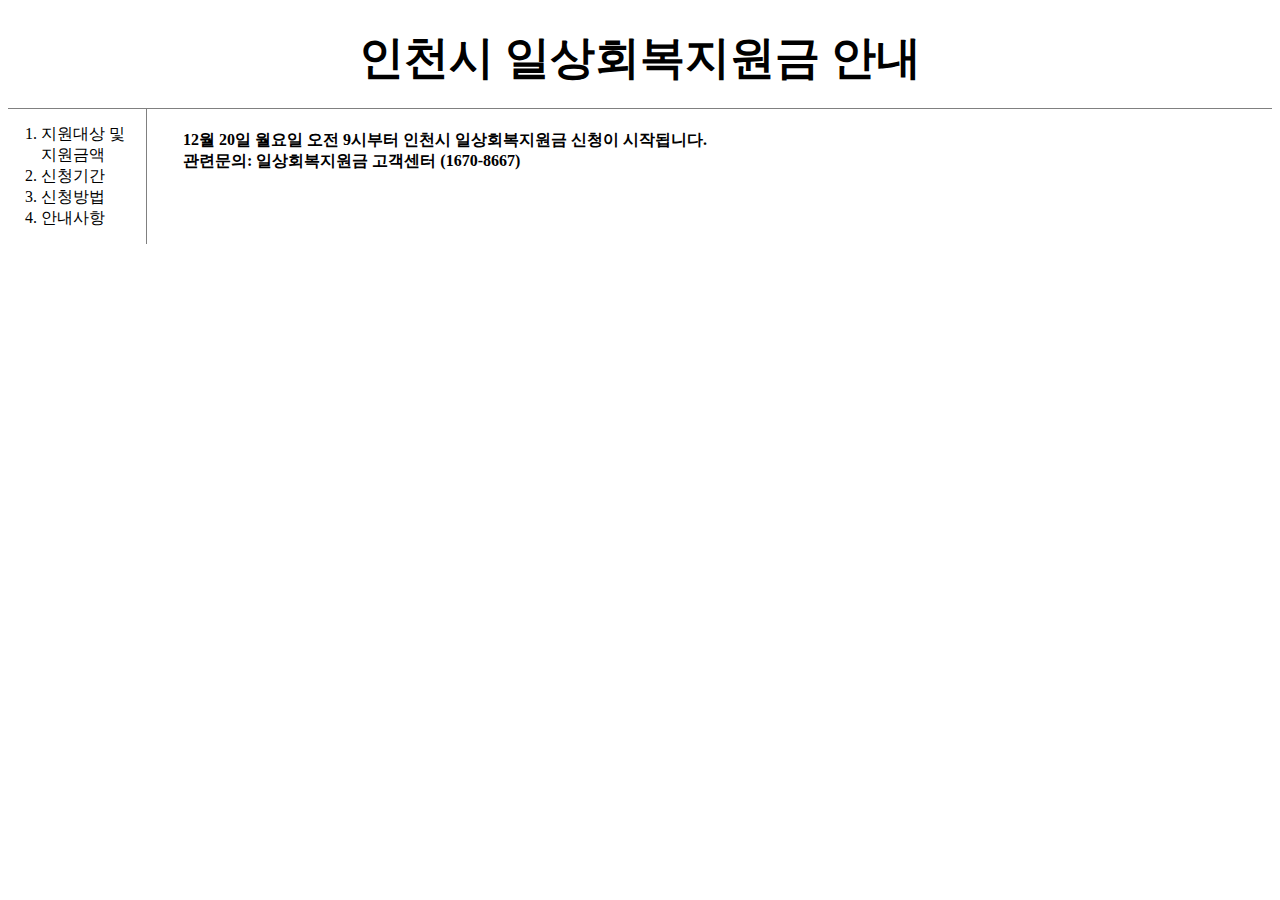
<file: index.html>
<!DOCTYPE html>

<html>

<head>
  <meta charset="utf-8">
<link rel="stylesheet" href="style.css">
  <title>인천시 일상회복지원금 안내</title>
  </head>

<body>
    <a href="index.html"><h3>인천시 일상회복지원금 안내</h3></a>
<div id="grid">
  <ol>
    <li><a href="1.html">지원대상 및 지원금액</a>
    <li><a href="2.html">신청기간</a>
    <li><a href="3.html">신청방법</a>
    <li><a href="4.html">안내사항</a>
      </ol>
<div id="article">
<p><h4>12월 20일 월요일 오전 9시부터 인천시 일상회복지원금 신청이 시작됩니다.
<br> 관련문의: 일상회복지원금 고객센터 (1670-8667)</h4></p>
  </div>
</div>
</body>
</html>
</file>
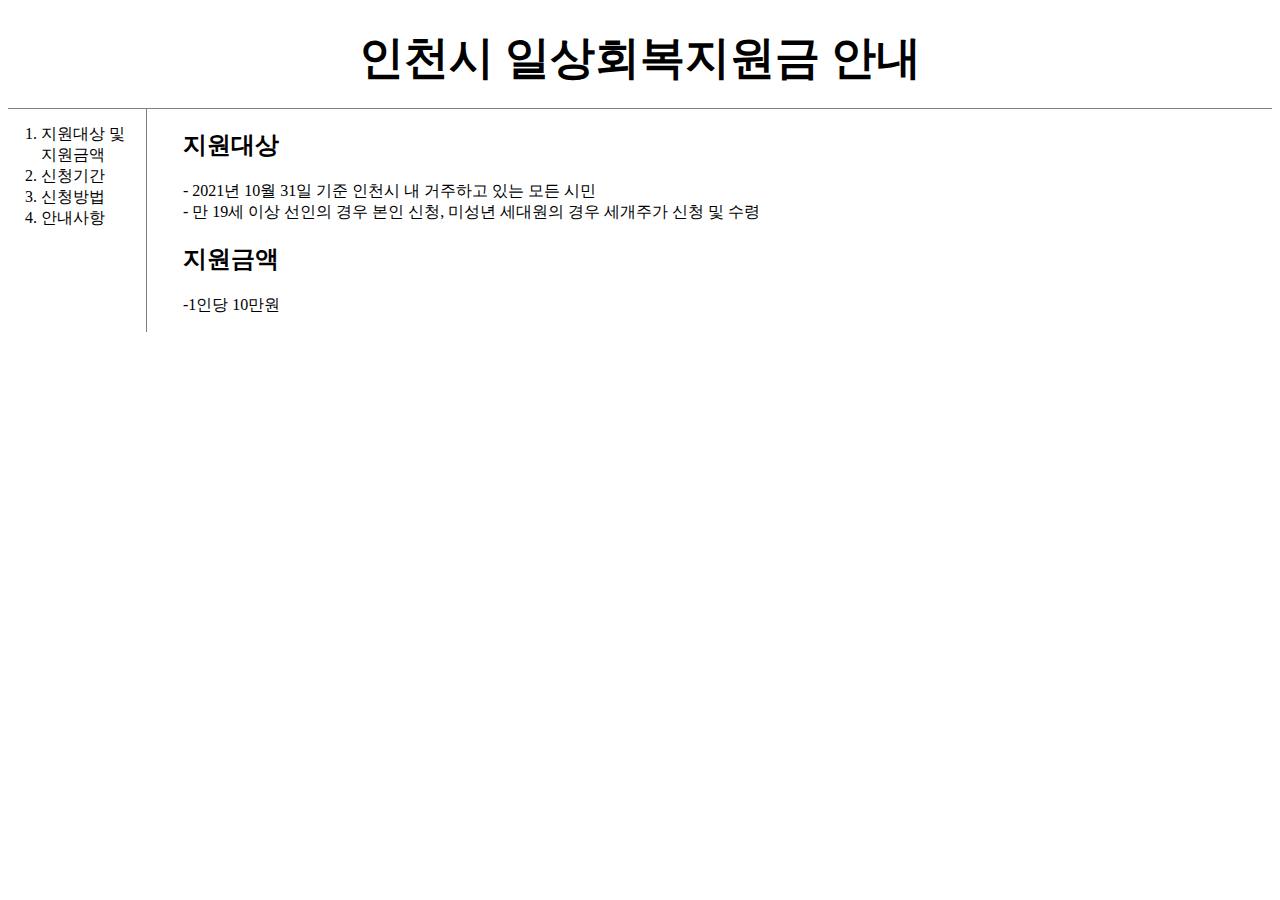
<file: 1.html>
<!DOCTYPE html>

<html>

<head>
  <meta charset="utf-8">
<link rel="stylesheet" href="style.css">
<title>인천시 일상회복지원금 안내</title>
  </head>
<body>
  <a href="index.html"><h3>인천시 일상회복지원금 안내</h3></a>
<div id="grid">
    <ol>
      <li><a href="1.html">지원대상 및 지원금액</a>
      <li><a href="2.html">신청기간</a>
      <li><a href="3.html">신청방법</a>
      <li><a href="4.html">안내사항</a>
      </ol>
<div id="article">
    <h2><strong>지원대상</strong></h2>
  <p>- 2021년 10월 31일 기준 인천시 내 거주하고 있는 모든 시민<br>
- 만 19세 이상 선인의 경우 본인 신청, 미성년 세대원의 경우 세개주가 신청 및 수령 <br>
  </p>

  <h2><strong>지원금액</strong></h2>
<p>-1인당 10만원</p>


</div>

</body>
</html>
</file>
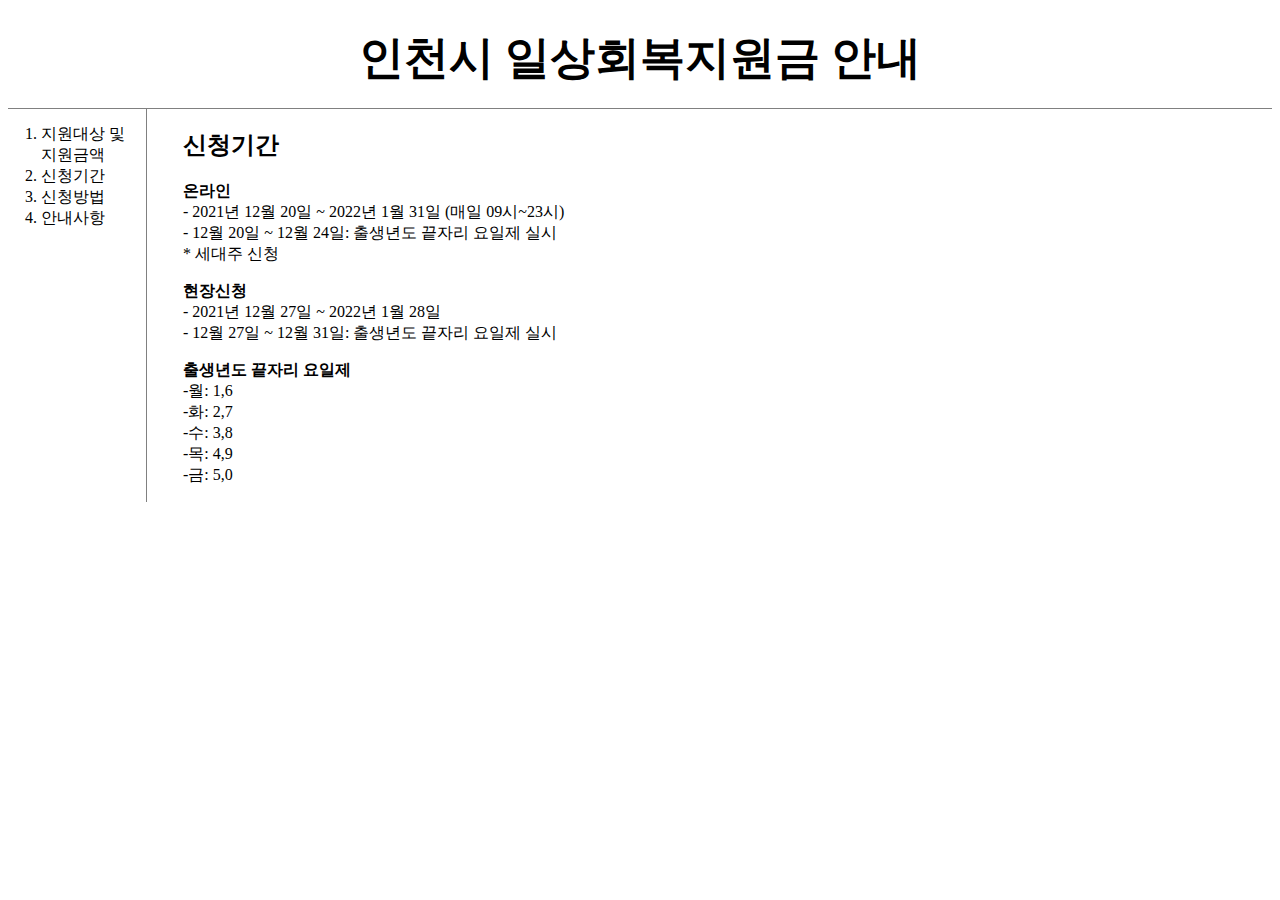
<file: 2.html>
<!DOCTYPE html>

<html>

<head>
  <meta charset="utf-8">
  <link rel="stylesheet" href="style.css">
  <title>인천시 일상회복지원금 안내</title>

  </head>

<body>
  <a href="index.html"><h3>인천시 일상회복지원금 안내</h3></a>

<div id="grid">
  <ol>
    <li><a href="1.html">지원대상 및 지원금액</a>
    <li><a href="2.html">신청기간</a>
    <li><a href="3.html">신청방법</a>
    <li><a href="4.html">안내사항</a>
      </ol>
<div id="article">
  <h2>신청기간</h2>
  <p><strong>온라인</strong><br>
  - 2021년 12월 20일 ~ 2022년 1월 31일 (매일 09시~23시) <br>
  - 12월 20일 ~ 12월 24일: 출생년도 끝자리 요일제 실시 <br>
  *  세대주 신청 </p>
  <p><strong>현장신청</strong><br>
  - 2021년 12월 27일 ~ 2022년 1월 28일 <br>
  - 12월 27일 ~ 12월 31일: 출생년도 끝자리 요일제 실시 <br>
 </p>
 <p><strong>출생년도 끝자리 요일제</strong><br>
 -월: 1,6 <br>
 -화: 2,7 <br>
 -수: 3,8 <br>
 -목: 4,9 <br>
 -금: 5,0 <br>
</p>


</div>
</div>
</body>
</html>
</file>
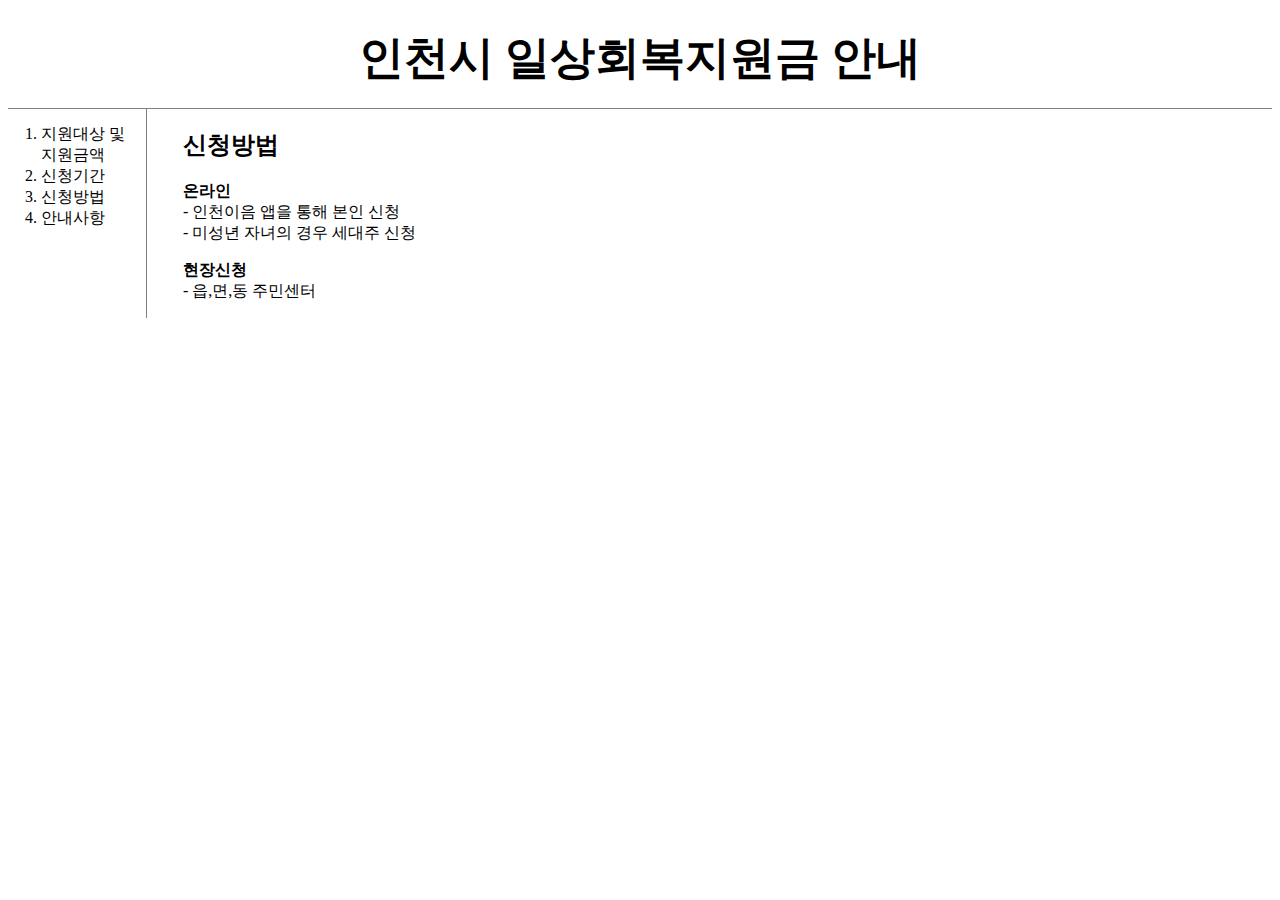
<file: 3.html>
<!DOCTYPE html>

<html>

<head>
  <meta charset="utf-8">
  <link rel="stylesheet" href="style.css">
  <title>인천시 일상회복지원금 안내</title>

  </head>

<body>
  <a href="index.html"><h3>인천시 일상회복지원금 안내</h3></a>

<div id="grid">
  <ol>
    <li><a href="1.html">지원대상 및 지원금액</a>
    <li><a href="2.html">신청기간</a>
    <li><a href="3.html">신청방법</a>
    <li><a href="4.html">안내사항</a>
      </ol>
<div id="article">
<h2>신청방법</h2>
  <p><strong>온라인</strong><br>
  - 인천이음 앱을 통해 본인 신청 <br>
  - 미성년 자녀의 경우 세대주 신청
</p>
  <p><strong>현장신청</strong> <br>

  - 읍,면,동 주민센터
 </p>

</div>
</div>
</body>
</html>
</file>
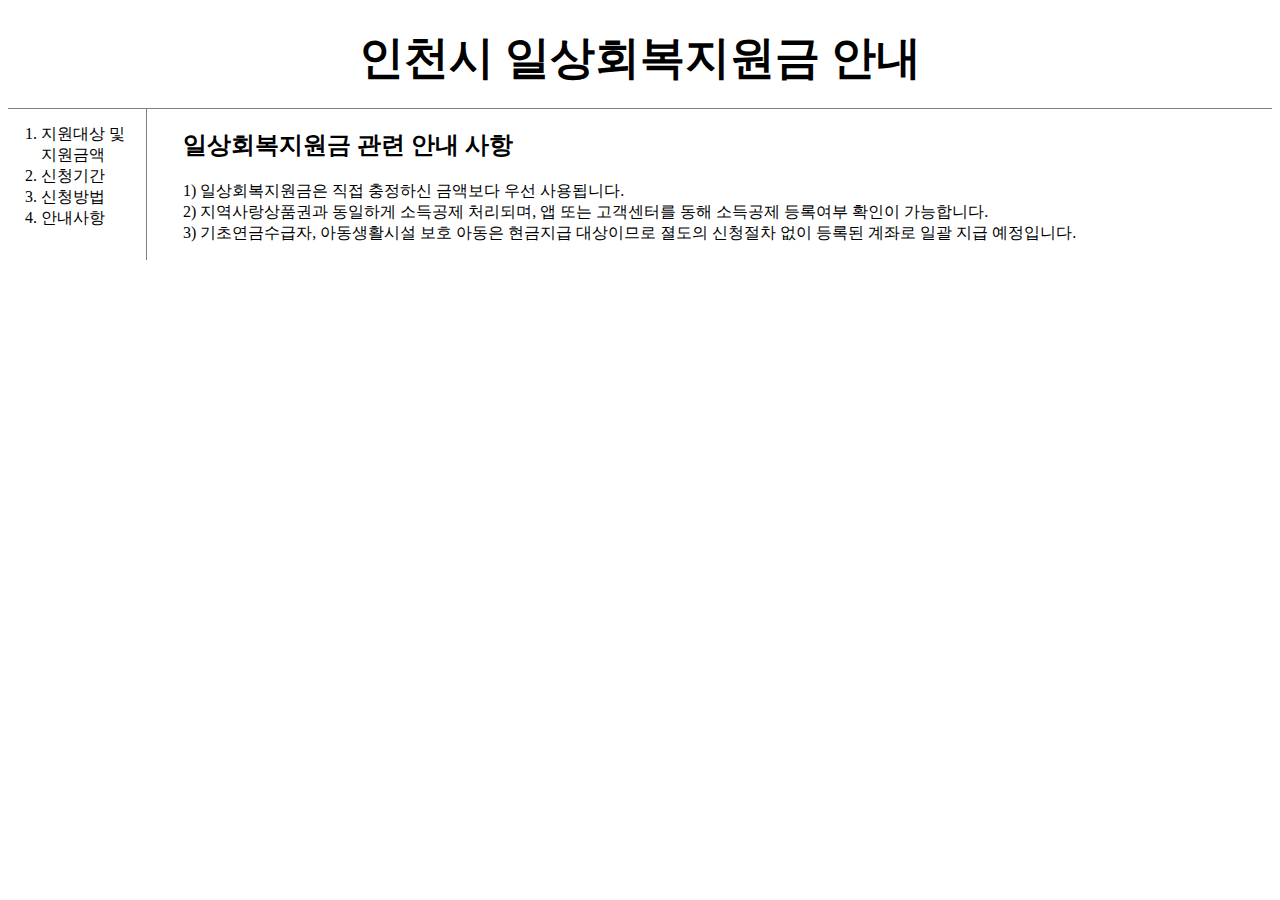
<file: 4.html>
<!DOCTYPE html>

<html>

<head>
  <meta charset="utf-8">
  <link rel="stylesheet" href="style.css">
<title>인천시 일상회복지원금 안내</title>
  </head>

<body>
  <a href="index.html"><h3>인천시 일상회복지원금 안내</h3></a>

<div id="grid">
  <ol>
    <li><a href="1.html">지원대상 및 지원금액</a>
    <li><a href="2.html">신청기간</a>
    <li><a href="3.html">신청방법</a>
    <li><a href="4.html">안내사항</a>
      </ol>
<div id="article">
  <h2>일상회복지원금 관련 안내 사항</h2>
    <p> 1) 일상회복지원금은 직접 충정하신 금액보다 우선 사용됩니다. <br>
        2) 지역사랑상품권과 동일하게 소득공제 처리되며, 앱 또는 고객센터를 동해 소득공제 등록여부 확인이 가능합니다. <br>
        3) 기초연금수급자, 아동생활시설 보호 아동은 현금지급 대상이므로 졀도의 신청절차 없이 등록된 계좌로 일괄 지급 예정입니다.
   </p>


</div>
</div>
</body>
</html>
</file>
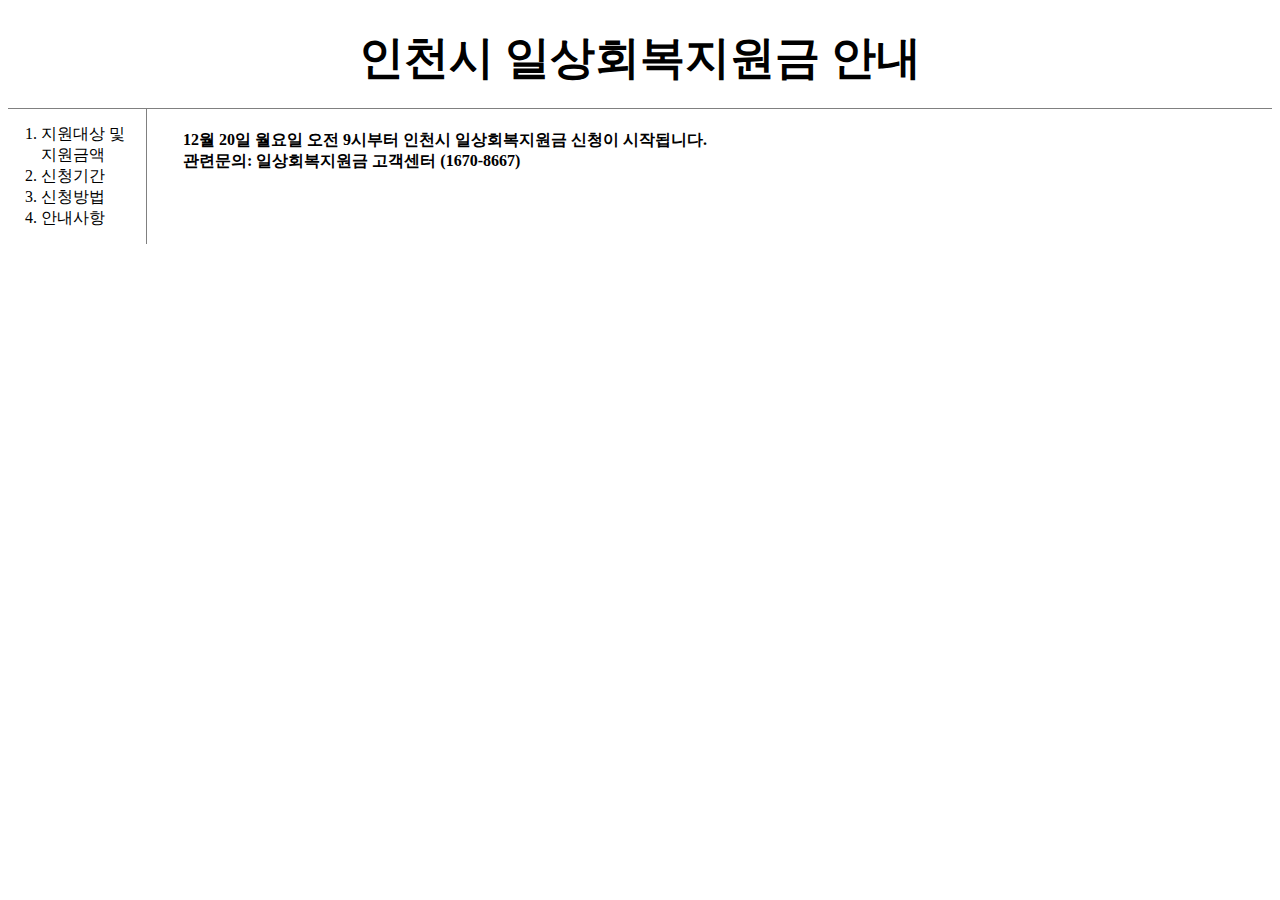
<file: index.html.html>
<!DOCTYPE html>

<html>

<head>
  <meta charset="utf-8">
<link rel="stylesheet" href="style.css">
  <title>인천시 일상회복지원금</title>
  </head>

<body>
    <a href="index.html"><h3>인천시 일상회복지원금 안내</h3></a>
<div id="grid">
  <ol>
    <li><a href="1.html">지원대상 및 지원금액</a>
    <li><a href="2.html">신청기간</a>
    <li><a href="3.html">신청방법</a>
    <li><a href="4.html">안내사항</a>
      </ol>
<div id="article">
<p><h4>12월 20일 월요일 오전 9시부터 인천시 일상회복지원금 신청이 시작됩니다.
<br> 관련문의: 일상회복지원금 고객센터 (1670-8667)</h4></p>
  </div>
</div>
</body>
</html>
</file>
<file: style.css>
<style>
title{
  text-decoration: none;
}
a {
  color:black;
  text-decoration: none;

  }
  h3{
    font-size:45px;
    text-align:center;
    border-bottom:1px solid gray;
    margin:0;
    padding: 20px;
  }
  ol{
    border-right:1px solid gray;
    width:90px;
    margin:0;
    padding: 15px;
  }
  #grid{
    display: grid;
    grid-template-columns: 150px 1fr;
  }
  #grid ol{
    padding-left:33px;
  }
  #grid #article{
    padding-left:25px;
  }
  @media(max-width:800px){
 #grid{
   display: block;
 }
  h2{
    border-bottom:none;
  }
  #grid ol{
   border-right:none;
  }
}
</style>
</file>
